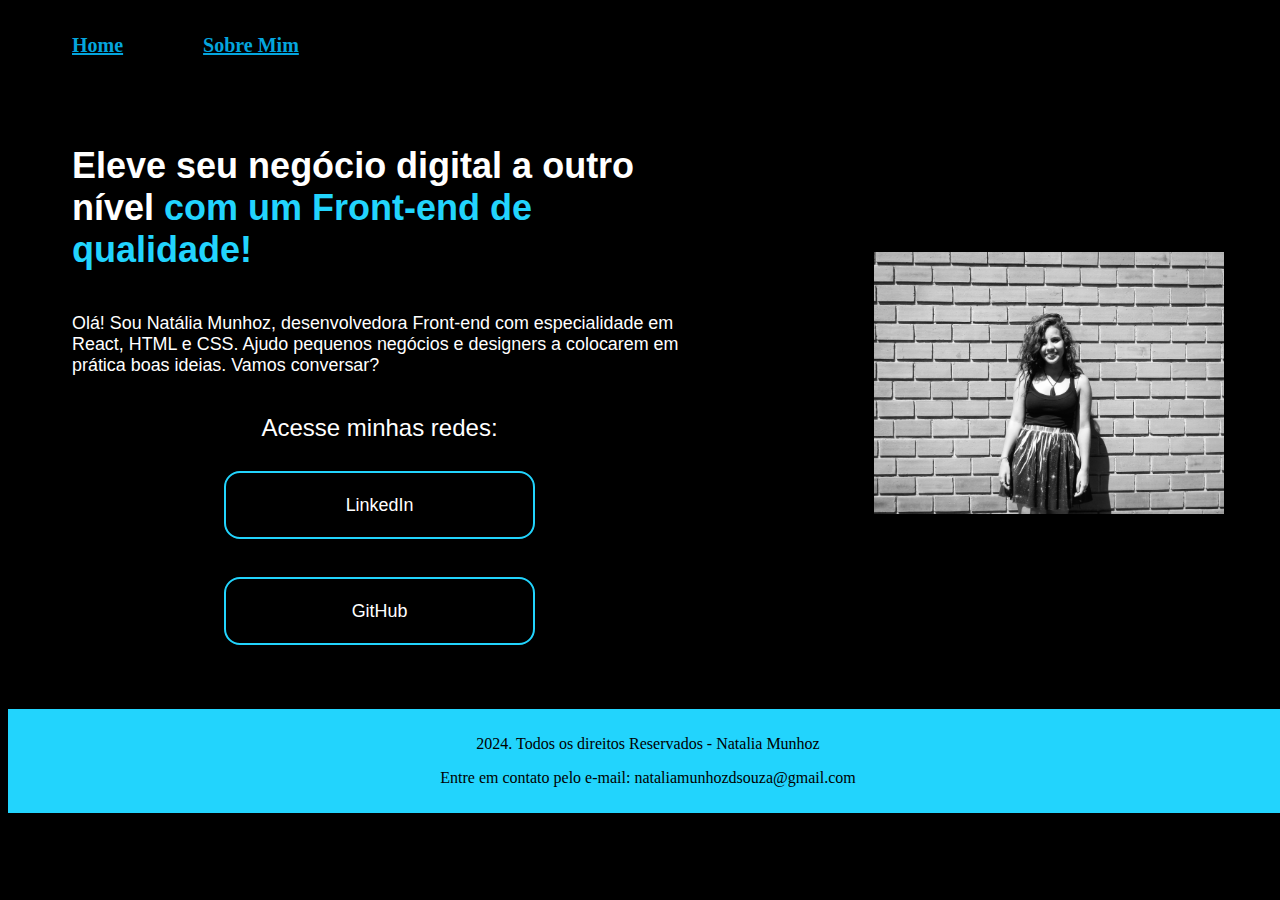
<file: index.html>
<!DOCTYPE html>
<html lang="pt-br">
<head>
    <meta charset="UTF-8">
    <meta name="viewport" content="width=device-width, initial-scale=1.0">
    <title>Portfólio</title>
    
    <link rel="stylesheet" href="style.css"
</head> 
<body>
    <header class="cabecalho">
    <nav class="cabecalho__menu">
        <a class="cabecalho__menu__home" href="index.html">Home</a>
        <a class="cabecalho__menu__sobremim" href="About me.html">Sobre Mim</a>
    </nav>
</header>
    <main class="apresentacao">
        <section class="apresentacao__conteudo">
            <h1 class="apresentacao__conteudo__titulo">Eleve seu negócio digital a outro nível <strong class="titulo-destaque">com um Front-end de qualidade!</strong></h1>
            <p class="apresentacao__conteudo__texto">Olá! Sou Natália Munhoz, desenvolvedora Front-end com especialidade em React, HTML e CSS. Ajudo pequenos negócios e designers a colocarem em prática boas ideias. Vamos conversar?</p>
            <div class="apresentacao__links">
                <h2 class="apresentacao__links__subtitulo">Acesse minhas redes:</h2>
            <a class="apresentacao__links__link" href="https://www.linkedin.com/in/nat%C3%A1lia-munhoz-tech/">
                LinkedIn </a>
            <br>
            <a class="apresentacao__links__link" href="https://github.com/Nati8Yogini">GitHub</a>
            </div>
        </section>
        <img src="16.jpg" alt= "Foto da Natália, sorrindo à frente de uma parede"  width="350"  >
    </main>
    <footer class="rodape">
        <p>2024. Todos os direitos Reservados - Natalia Munhoz</p>
        <p>Entre em contato pelo e-mail: nataliamunhozdsouza@gmail.com</p>
    </footer>    
</body>
</html>
</file>
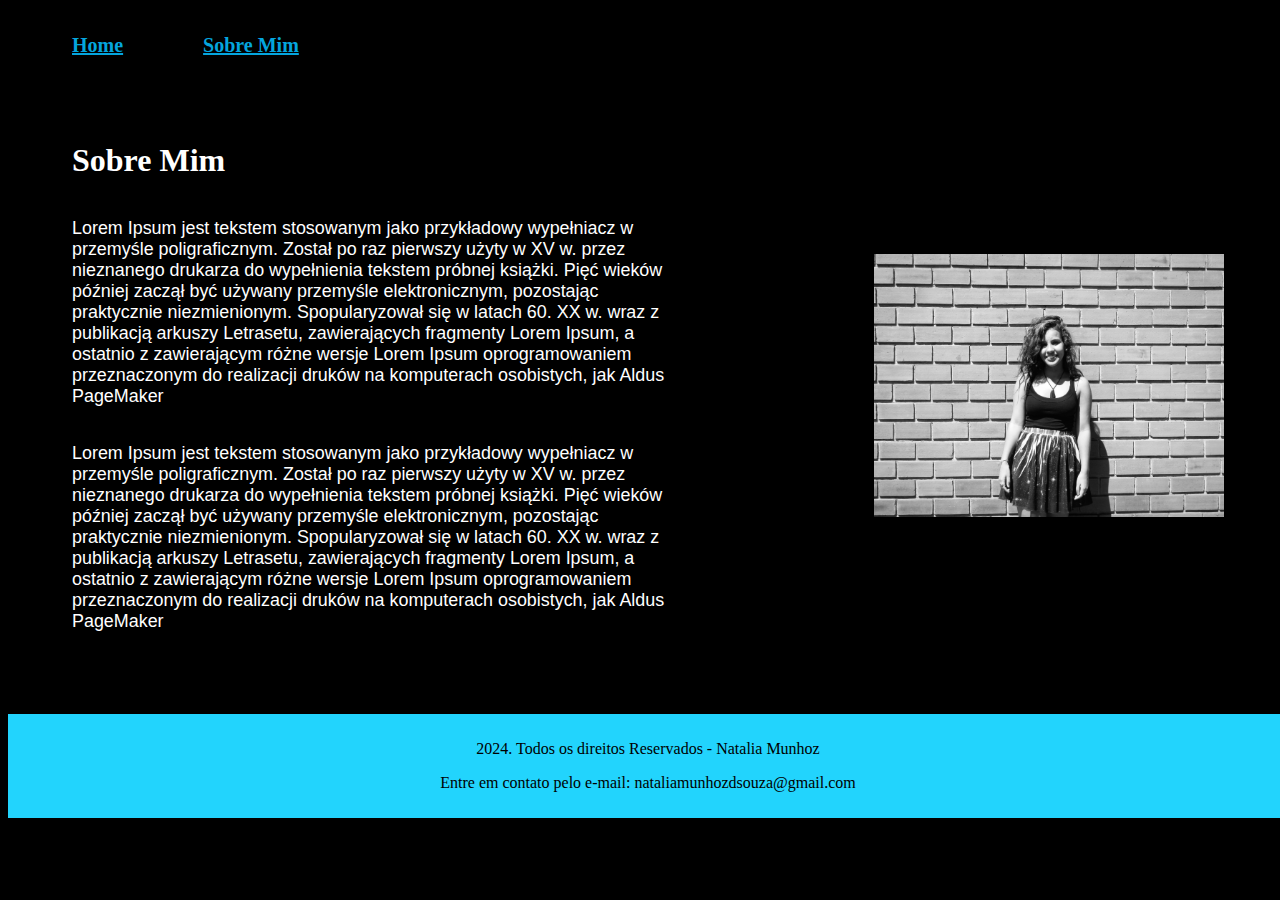
<file: About me.html>
<!DOCTYPE html>
<html lang="pt-br">
<head>
    <meta charset="UTF-8">
    <meta name="viewport" content="width=device-width, initial-scale=1.0">
    <title>Sobre Mim</title>
    <link rel="stylesheet" href="./style.css">
</head>
<body>
     <header class="cabecalho">
        <nav class="cabecalho__menu">               
            <a class="cabecalho__menu__home" href="index.html">Home</a>
            <a class="cabecalho__menu__sobremim" href="About me.html">Sobre Mim</a>
            </nav>
        </header>
    <main class="apresentacao">
        <section class="apresentacao__conteudo">
         <h1>Sobre Mim</h1>
         <p class="apresentacao__conteudo__texto">Lorem Ipsum jest tekstem stosowanym jako przykładowy wypełniacz w przemyśle poligraficznym. Został po raz pierwszy użyty w XV w. przez nieznanego drukarza do wypełnienia tekstem próbnej książki. Pięć wieków później zaczął być używany przemyśle elektronicznym, pozostając praktycznie niezmienionym. Spopularyzował się w latach 60. XX w. wraz z publikacją arkuszy Letrasetu, zawierających fragmenty Lorem Ipsum, a ostatnio z zawierającym różne wersje Lorem Ipsum oprogramowaniem przeznaczonym do realizacji druków na komputerach osobistych, jak Aldus PageMaker</p>
         <p class="apresentacao__conteudo__texto">Lorem Ipsum jest tekstem stosowanym jako przykładowy wypełniacz w przemyśle poligraficznym. Został po raz pierwszy użyty w XV w. przez nieznanego drukarza do wypełnienia tekstem próbnej książki. Pięć wieków później zaczął być używany przemyśle elektronicznym, pozostając praktycznie niezmienionym. Spopularyzował się w latach 60. XX w. wraz z publikacją arkuszy Letrasetu, zawierających fragmenty Lorem Ipsum, a ostatnio z zawierającym różne wersje Lorem Ipsum oprogramowaniem przeznaczonym do realizacji druków na komputerach osobistych, jak Aldus PageMaker</p>
        </section>
        <img src="16.jpg" width="350">
    </main>
    <footer class="rodape">
        <p>2024. Todos os direitos Reservados - Natalia Munhoz</p>
        <p>Entre em contato pelo e-mail: nataliamunhozdsouza@gmail.com</p>
    </footer>
</body>
</html>
</file>
<file: style.css>
<style>
@import url('https://fonts.googleapis.com/css2?family=Krona+One&family=Montserrat:ital@0;1&display=swap')
</style>

*{
    margin: 0;
    padding: 0;
}
body {
    /* height: 100vh; */
    background-color: black; 
    color: white;
    width: 100%;
}
main {
    display: flex;
    justify-content: space-between;
    align-items: center;
    gap: 50px;
}    
    
a {
    color: black;
}
.titulo-destaque {
    color: #22D4FD;
}
span {
    color: #04A5DE;
}

.apresentacao {
    display: flex;
    align-items: center;
    justify-content: space-between;
    padding: 5%;
}

.container {
    display: flex;
    align-items: center;
    flex-direction: column;
    flex-wrap: wrap;
}

.apresentacao__links__subtitulo {
    font-family: 'Krona One', sans-serif;
    font-weight: 400;
    font-size: 1.5rem;
}

.apresentacao__conteudo {
    width: 615px;
    display: flex;
    flex-direction: column;
    
}

.apresentacao__conteudo__titulo {
    font-size: 2.25rem;
    font-family: 'Krona One', sans-serif;
}

.apresentacao__conteudo__texto {
    font-size: 1.12rem;
    font-family: 'Montserrat', sans-serif;
}

.apresentacao__links {
    display: flex;
    flex-direction: column;
    justify-content: space-between;
    align-items: center;
    gap: 10px;
}

.apresentacao__links__link {
    border: 2px solid #22D4FD;
    width: 50%;
    text-align: center;
    border-radius: 16px;
    font-size: 1.12rem;
    padding-top: 21.5px;
    padding-bottom: 21.5px;
    text-decoration: none;
    font-family: 'Montserrat', sans-serif;
    color: white;
}

.apresentacao__links__link :hover {
    background-color: #272727;
}

.rodape {
 color: black;
 background-color: #22D4FD;
 padding: 10px;
 text-align: center;
}

.cabecalho {
    padding: 2% 0 0 5%;
}

.cabecalho__menu__home {
color: #04A5DE;
font-family: 'MontSerrat';
font-size: 1.25rem;
font-weight: 600;
}

.cabecalho__menu__sobremim {
color:#04A5DE;
font-family: 'MontSerrat';
font-size: 1.25rem;
font-weight: 600;
}

.cabecalho__menu {
    display: flex;
    gap: 80px;
}

@media (max-width: 1200px) {
    .apresentacao {
    flex-direction: column;
    padding: 5%;   
    }
    .cabecalho {
        padding: 10%;
    }
    
    .cabecalho__menu {
        justify-content: center;
    }
}
</file>
